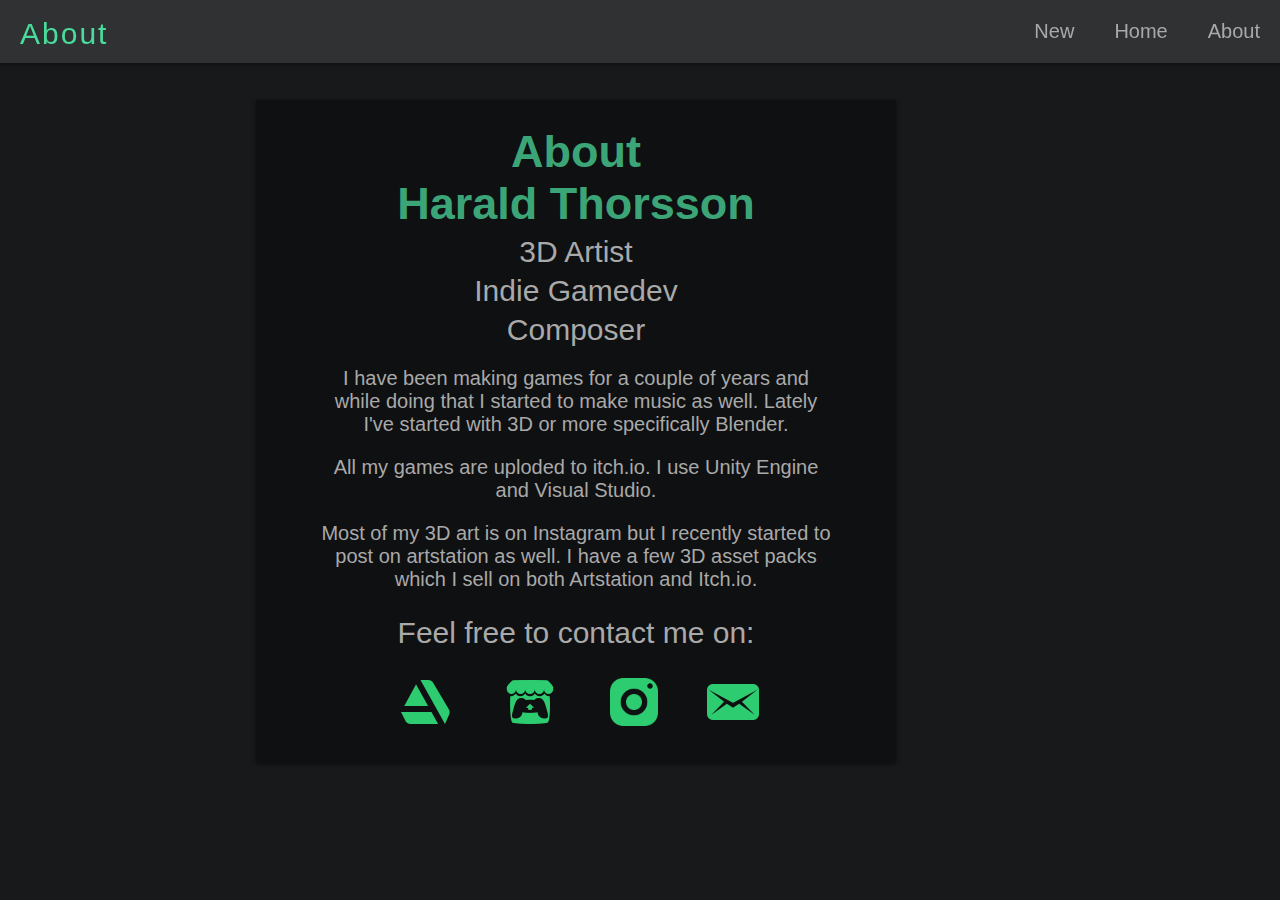
<file: PortfolioSkolProjekt/about.html>
<!DOCTYPE html>
<html lang="en">
  <head>
    <meta charset="UTF-8" />
    <meta http-equiv="X-UA-Compatible" content="IE=edge" />
    <meta name="viewport" content="width=device-width, initial-scale=1.0" />

    <link rel="preconnect" href="https://fonts.gstatic.com" />
    <link href="https://fonts.googleapis.com/css2?family=Overpass:ital,wght@1,600&display=swap" rel="stylesheet" />

    <link rel="stylesheet" href="reset.css" />
    <link rel="stylesheet" href="style.css" />

    <title>Harald Thorsson - about</title>
  </head>
  <body>
    <nav>
      <div class="logo">About</div>
      <ul class="menu">
        <button class="topBarButton" onclick="window.location.href='new.html'">New</button>
        <button class="topBarButton" onclick="window.location.href='index.html'">Home</button>
        <!-- <button class="topBarButton" onclick="window.location.href='Games.html'">Games</button>
        <button class="topBarButton" onclick="window.location.href='3d.html'">3D</button> -->
        <!-- <button class="topBarButton" onclick="window.location.href='work.html'">Work</button> -->
        <button class="topBarButton" onclick="window.location.href='about.html'">About</button>
        <!-- <button class="topBarButton" onclick="window.location.href='contact.html'">Contact</button> -->
      </ul>
    </nav>

    <div class="about" featured>
      <h1 class="header">About</h1>
      <h1>Harald Thorsson</h1>

      <p class="aboutdescription">3D Artist</p>
      <p class="aboutdescription">Indie Gamedev</p>
      <p class="aboutdescription">Composer</p>

      <section>
        <p class="aboutdescriptionbig">I have been making games for a couple of years and while doing that I started to make music as well. Lately I've started with 3D or more specifically Blender.</p>
      </section>

      <section>
        <p class="aboutdescriptionbig">All my games are uploded to itch.io. I use Unity Engine and Visual Studio.</p>
      </section>

      <section>
        <p class="aboutdescriptionbig">Most of my 3D art is on Instagram but I recently started to post on artstation as well. I have a few 3D asset packs which I sell on both Artstation and Itch.io.</p>
      </section>

      <p class="aboutcontact">Feel free to contact me on:</p>

      <div class="contacts">
        <a href="https://www.artstation.com/paddegroda"><img src="images/artstation.png" alt="artstation-logo" /></a>
        <a href="https://paddegroda.itch.io"><img src="images/itch-io.png" alt="itch-logo" /></a>
        <a href="https://www.instagram.com/harald_thorsson/"><img src="images/instagram.png" alt="instagram-logo" /></a>
        <!-- <a href="https://discord.com/channels/@me/320201462108127233"><img src="images/discord.png" alt="discord-logo" /></a> -->
        <a href="mailto: harald.thorsson@skola.borkyrka.se"><img src="images/mail.png" alt="mail-logo" /></a>
      </div>
    </div>
  </body>
</html>
</file>
<file: PortfolioSkolProjekt/style.css>
nav {
  display: flex;

  justify-content: space-between;
  align-items: center;

  position: fixed;

  width: 100%;

  box-shadow: 0 1px 4px rgba(0, 0, 0, 0.5);
  margin: 0px;
  padding: 0px;
  background-color: rgb(48, 49, 51);

  top: 0;
}

.menu {
  display: flex;

  list-style: none;

  font-weight: 300;
  font-size: 21px;
  margin: 0px;
}

.logo {
  margin-left: 20px;
  margin-bottom: -5px;
  letter-spacing: 2px;
  font-size: 30px;
  color: #49dd9d;
}

.menu {
  /*margin-right: 15px;*/
  margin: 0px;
  padding: 0px;
}

.menu li {
  /*margin-right: 15px;*/
  margin: 0px;
  padding: 20px;
}

.menu li:hover {
  background-color: black;
}

header h1 {
  font-size: 80px;
  letter-spacing: 5px;
}

body {
  background-color: #17191b;
}

.topBarButton {
  padding: 20px;
  border: none;
  user-select: none;
  outline: none;
  background: none;
  font-size: 20px;
}
.topBarButton:hover {
  background-color: rgb(39, 39, 43);
}

.featured {
  background-color: #0f1011;
  align-items: center;
  text-align: center;
  margin: 100px;

  box-shadow: 0 1px 4px rgba(0, 0, 0, 0.5);
  padding: 2%;
}
/*.boxes {
  background-color: #0f1011;
  align-items: center;
  align-items: initial;
  margin: auto;

  padding: 15px;
  display: flex;

  justify-content: space-between;
}*/
.featured h1 {
  color: #3ca578;
  font-size: 40px;
}

header {
  color: #3ca578;
  font-size: 40px;
  text-align: left;
}

.box {
  background-color: #17191b;
  box-shadow: 0 1px 4px rgba(0, 0, 0, 0.5);
  padding: 25px;
  margin: 20px;
  display: block;
  width: 70%;
  margin: auto;
  margin-bottom: 20px;
  margin-top: 20px;
  text-align: center;
}

.center h1 {
  text-align: center;
}
.center li {
  text-align: center;
  font-size: xx-large;
  list-style: none;
}

.featuredP {
  font-size: 20px;
}

img {
  width: 100%;
  margin: auto;
  border-radius: 10px;
  margin-top: 20px;
}

.gem {
  display: inline-flex;
  margin: auto;
  width: 100%;
  padding: 50%;
  align-items: center;
}

.about {
  background-color: #0f1011;
  text-align: center;
  align-items: center;
  margin-top: 100px;
  margin-right: 20%;
  margin-left: 20%;
  /* border-radius: 5px; */
  box-shadow: 0 1px 4px rgba(0, 0, 0, 0.5);
  padding: 2% 5%;
  max-width: 50%;
}

.about h1 {
  color: #3ca578;
  font-size: 45px;
}

/*.about p {
  margin-top: 35px;
  font-size: 20px;
}*/

.aboutdescriptionbig {
  margin-top: 20px;
  font-size: 20px;
}

.aboutdescription {
  font-size: 30px;
  margin-top: 5px;
}

.aboutcontact {
  font-size: 30px;
  margin-top: 25px;
}

.iframe {
  width: 300px;
}

.workdiv {
  margin: 25px;
  padding: 50px;
  display: flex;
  justify-content: space-between;
}

.workbox {
  align-content: center;
  text-align: center;

  background-color: #0b0c0c;

  box-shadow: 0 1px 4px rgba(0, 0, 0, 0.5);

  padding: 25px;
  margin: 20px;

  max-width: 30%;
}

.worka {
  display: inline;
  margin: 0px;
  max-width: 64px;
}

.workimg {
  max-width: 500px;
}

.worka img {
  display: inline;
  margin: 0px;
  margin-top: 0px;
  max-width: 64px;
}

.workdiv h1 {
  font-size: 40px;
  color: #3ca578;
  margin-bottom: 10px;
}

.home {
  /* background-color: #0f1011; */
  align-items: center;
  text-align: center;
  margin: 100px;
  margin-bottom: -100px;
  border-radius: 5px;
  padding: 1%;
}

.home h1 {
  color: #3ca578;
  font-size: 60px;
}

.home h2 {
  font-size: 40px;
}
.contacts {
  align-items: center;
  text-align: center;

  margin: auto;

  width: 366px;

  display: flex;

  justify-content: space-between;
}

.contacts img {
  max-width: 64px;
}
</file>
